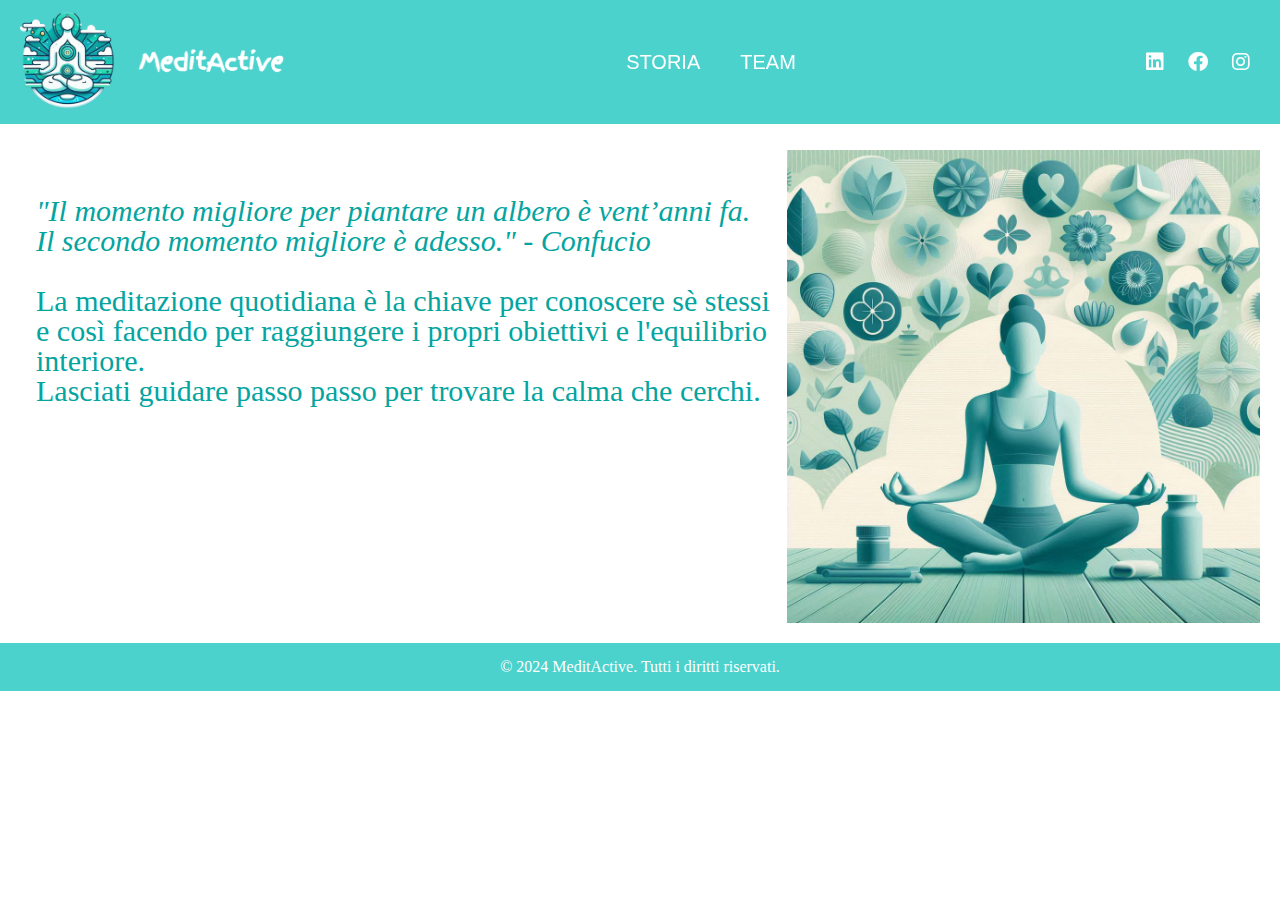
<file: index.html>
<!DOCTYPE html>
<html>
<head>
    <meta charset="UTF-8">
    <meta name="viewport" content="width=device-width, initial-scale=1.0">
    <title>MeditActive</title>
    <link rel="stylesheet" href="assets/css/style.css">
    <link rel="stylesheet" href="https://cdnjs.cloudflare.com/ajax/libs/font-awesome/6.0.0-beta3/css/all.min.css">
    <link rel="icon" href="assets/img/favicon.ico" type="image/x-icon">
</head>
<body>
    <header>
        <nav class="navbar">
            <div class="logo-container">
                <a href="index.html"><img src="assets/img/logo.png" alt="Logo MeditActive" class="logo"></a>
                <img src="assets/img/name.png" alt="MeditActive" title="MeditActive" class="company-name">
            </div>
            <ul class="menu">
                <li><a href="page2.html">STORIA</a></li>
                <li><a href="page2.html">TEAM</a></li>
            </ul>
            <div class="social-icons">
                <a href="https://www.linkedin.com/" target="_blank"><i class="fab fa-linkedin"></i></a>
                <a href="https://www.facebook.com/" target="_blank"><i class="fab fa-facebook"></i></a>
                <a href="https://www.instagram.com/" target="_blank"><i class="fab fa-instagram"></i></a>
            </div>
        </nav>
    </header>
    <main class="content">
        <div class="leftcol">
            <div class="quote">
            <p>
                "Il momento migliore per piantare un albero è vent’anni fa. Il secondo momento migliore è adesso." - Confucio
            </p>
            </div>
            <div class="mission">
            <p>
                La meditazione quotidiana è la chiave per conoscere sè stessi e così facendo per raggiungere i propri obiettivi e l'equilibrio interiore.
                <br>
                Lasciati guidare passo passo per trovare la calma che cerchi.
            </p>
            </div>
        </div>
        <div class="rightcol">
            <img src="assets/img/immagine.jpg" alt="Ragazza che medita" title="Ragazza che medita" class="image">
        </div>
    </main>
    <footer>
        <p>© 2024 MeditActive. Tutti i diritti riservati.</p>
    </footer>
</body>
</html>
</file>
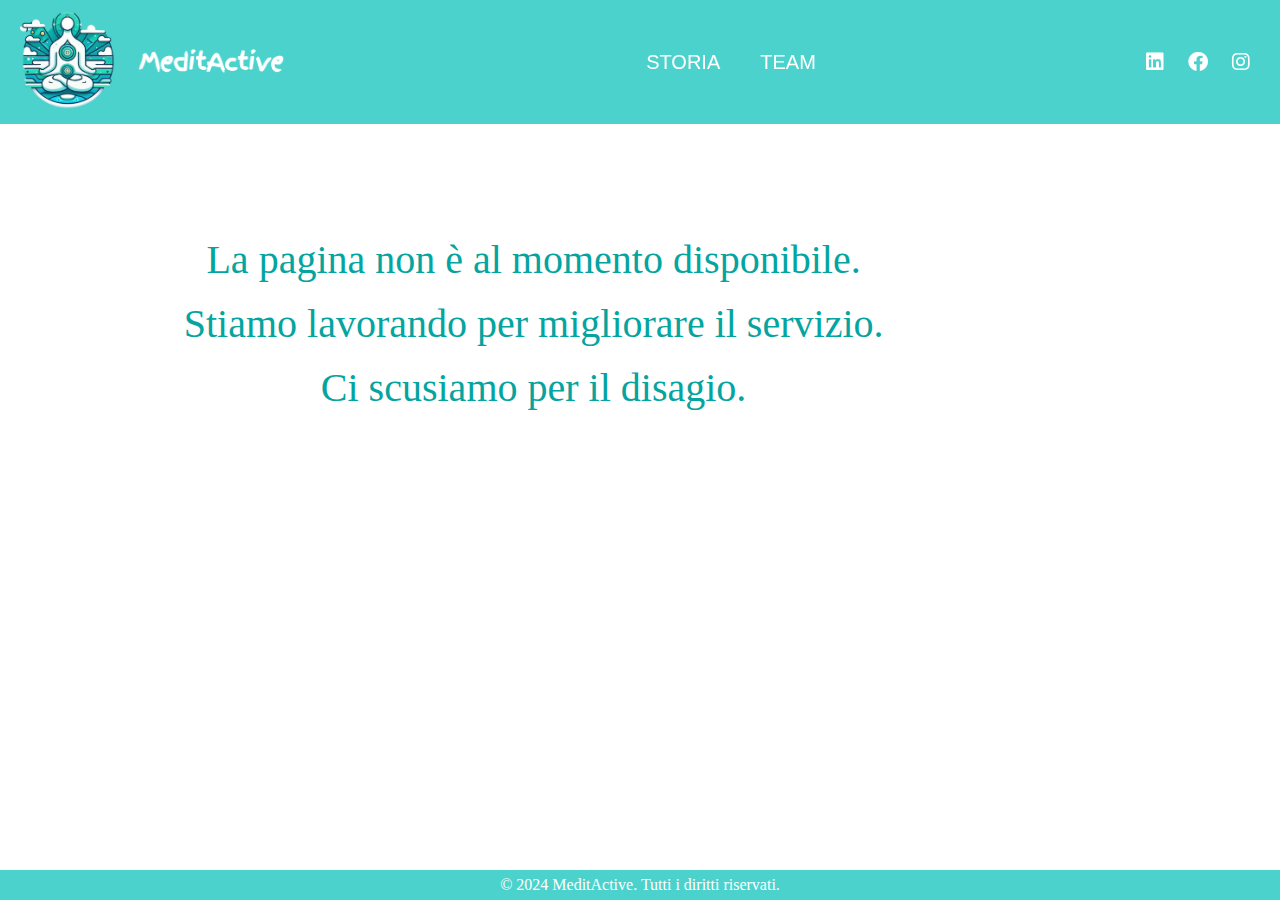
<file: page2.html>
<!DOCTYPE html>
<html>
<head>
    <meta charset="UTF-8">
    <meta name="viewport" content="width=device-width, initial-scale=1.0">
    <title>MeditActive</title>
    <link rel="stylesheet" href="assets/css/style2.css">
    <link rel="stylesheet" href="https://cdnjs.cloudflare.com/ajax/libs/font-awesome/6.0.0-beta3/css/all.min.css">
</head>
<body>
    <header>
        <nav class="navbar">
            <div class="logo-container">
                <a href="index.html"><img src="assets/img/logo.png" alt="Logo Aziendale" class="logo"></a>
                <img src="assets/img/name.png" alt="Nome Azienda" class="company-name">
            </div>
            <ul class="menu">
                <li><a href="#">STORIA</a></li>
                <li><a href="#">TEAM</a></li>
            </ul>
            <div class="social-icons">
                <a href="https://www.linkedin.com/" target="_blank"><i class="fab fa-linkedin"></i></a>
                <a href="https://www.facebook.com/" target="_blank"><i class="fab fa-facebook"></i></a>
                <a href="https://www.instagram.com/" target="_blank"><i class="fab fa-instagram"></i></a>
            </div>
        </nav>
    </header>
    <main class="content">
            <p>
            La pagina non è al momento disponibile. <br>
            Stiamo lavorando per migliorare il servizio. <br>
            Ci scusiamo per il disagio. <br>
            </p>
    </main>
    <footer>
        <p>© 2024 MeditActive. Tutti i diritti riservati.</p>
    </footer>
</body>
</html>
</file>
<file: assets/css/style.css>
* {
    margin: 0;
    padding: 0;
    box-sizing: border-box;
  }

body {
    font-family: Garamond;
    height: 100vh;
    color: white;
}

header {
    width: 100%;
    position: fixed;
    top: 0;
    left: 0;
}

.navbar {
    display: flex;
    justify-content: space-between;
    align-items: center;
    padding: 10px 20px;
    background-color: rgba(30, 199, 192, 0.8);
}

.logo-container {
    display: flex;
    align-items: center;
}

.logo, .company-name {
    height: 100px;
}

.company-name {
    margin-left: 20px;
}

.name img {
    margin-left: 10px;
    width: 100px;
    vertical-align: middle;
}

.menu {
    list-style: none;
    display: flex;
    gap: 40px;
}

.menu li a {
    font-family: Arial, Helvetica, sans-serif;
    color: white;
    text-decoration: none;
    font-size: 20px;
    transition: color 0.3s;
}

.menu li a:hover {
    color: #04A4A0;
}

.social-icons a {
    color: white;
    margin: 0 10px;
    font-size: 20px;
    transition: color 0.3s; /*cambio colore al passaggio del cursore*/
}

.social-icons a:hover {
    color: #04A4A0;
}

main {
    display: flex;
    justify-content: space-between;
    padding: 20px;
    padding-top: 150px;
}

.leftcol {
    display: block;
    padding: 1em;
}

.leftcol p {
    padding-top: 30px;
    font-size: 30px;
    line-height: 1;
    color: #04A4A0;
    display: flex;
    justify-content: center;
    align-items: center;
    height: 50%;
}

.quote {
    font-style: italic;
}

.rightcol {
    display: flex;
    text-align: center;
    align-items: center;
}

.image {
    max-width: 100%;
    height: auto;
}

footer {
    width: 100%;
    height: 3em;
    position: static;
    bottom: 0;
    left: 0;
    background-color: rgba(30, 199, 192, 0.8);
    color: white;
    display: flex;
    justify-content: center;
    align-items: center;
}

/* Stili generali per mobile */
@media (max-width: 768px) {
    /* Navbar */
    .navbar {
        display: flex;
        flex-wrap: wrap;
        padding: 10px;
    }

    .logo-container {
        flex-direction: column;
        align-items: center;
    }

    .logo, .company-name {
        height: 80px;
    }

    /* Menu */
    .menu {
        display: flex;
        flex-direction: column;
        align-items: center;
        justify-content: center;
        gap: 20px;
        margin-top: 10px;
    }

    .menu li a {
        font-size: 18px;
    }

    /* Social icons */
    .social-icons {
        margin-top: 15px;
        text-align: center;
    }

    /* Main content layout */
    main {
        flex-direction: column;
        padding-top: 10em;
        text-align: center;
    }

    .leftcol {
        padding: 1em 0;
    }

    .leftcol p {
        font-size: 24px;
        padding-top: 10px;
        line-height: 1.2;
    }

    .rightcol {
        margin-top: 20px;
        text-align: center;
    }

    .image {
        width: 100%;
        height: auto;
        max-width: 100%;
    }
}

/* Regole specifiche per schermi molto piccoli */
@media (max-width: 480px) {
    /* Navbar */
    .navbar {
        padding: 5px;
    }

    .logo, .company-name {
        height: 60px;
    }

    .menu li a {
        font-size: 16px;
    }

    /* Main content */
    main {
        padding-top: 10em;
        padding: 10px;
    }

    .leftcol {
        margin-top: 10em;
    }

    .leftcol p {
        font-size: 20px;
    }
    
    .social-icons a {
        font-size: 18px;
    }

    footer {
        font-size: 14px;
        height: 25px;
    }
}
</file>
<file: assets/css/style2.css>
body {
    font-family: Garamond;
    height: 100vh;
    color: white;
}

header {
    width: 100%;
    position: fixed;
    top: 0;
    left: 0;
}

.navbar {
    display: flex;
    justify-content: space-between;
    align-items: center;
    padding: 10px 20px;
    background-color: rgba(30, 199, 192, 0.8); /* Trasparente per vedere l'immagine di sfondo */
}

.logo-container {
    display: flex;
    align-items: center;
}

.logo, .company-name {
    height: 100px; /* Altezza uguale per entrambi */
}

.company-name {
    margin-left: 20px; /* Spazio tra logo e nome aziendale */
}

.name img {
    margin-left: 10px; /* Spazio tra logo e nome azienda */
    width: 100px; /* Imposta la larghezza del nome aziendale */
    vertical-align: middle;
}

.menu {
    list-style: none;
    display: flex;
    gap: 40px;
}

.menu li a {
    font-family: Arial, Helvetica, sans-serif;
    color: white;
    text-decoration: none;
    font-size: 20px;
    transition: color 0.3s;
}

.menu li a:hover {
    color: #04A4A0;
}

.social-icons a {
    color: white;
    margin: 0 10px;
    font-size: 20px;
    transition: color 0.3s;
}

.social-icons a:hover {
    color: #04A4A0;
}

main {
    display: flex;
    justify-content: space-between;
    padding: 20px;
    padding-top: 150px; /* Spazio per la barra fissa */
}

.content {
    display: flex;
    align-items: center;
    justify-content: center;
    max-width: 80%;
}
.content p {
    padding-top: 30px;
    font-size: 40px;
    text-align: center;
    line-height: 1.6;
    color: #04A4A0;
    height: 100%;   /* Assicurati che la colonna occupi l'intera altezza disponibile */
}

footer {
    width: 100%;
    height: 30px;
    position: absolute;
    bottom: 0;
    left: 0;
    background-color: rgba(30, 199, 192, 0.8);
    color: white;
    display: flex;
    justify-content: center;
    align-items: center;
}


/* Stili generali per mobile */
@media (max-width: 768px) {
    /* Navbar */
    .navbar {
        flex-direction: column;
        align-items: flex-start;
        padding: 10px;
    }

    .logo-container {
        flex-direction: column;
        align-items: center;
    }

    .logo, .company-name {
        height: 80px;
    }

    /* Menu */
    .menu {
        flex-direction: column;
        align-items: center;
        gap: 20px;
        margin-top: 10px;
    }

    .menu li a {
        font-size: 18px;
    }

    .content {
        padding-top: 55%;
    }

    footer {
        position:fixed;
        margin-left: 0;
        margin-bottom: 0;
    }

    /* Social icons */
    .social-icons {
        margin-top: 15px;
        text-align: center;
    }

    /* Regole specifiche per schermi molto piccoli */
@media (max-width: 480px) {
    /* Navbar */
    .navbar {
        padding: 5px;
    }

    .logo, .company-name {
        height: 60px;
    }

    .menu li a {
        font-size: 16px;
    }

    .social-icons a {
        font-size: 18px;
    }

    footer {
        font-size: 14px;
        height: 25px;
    }
}

    footer {
        font-size: 14px;
        height: 25px;
    }
}
</file>
